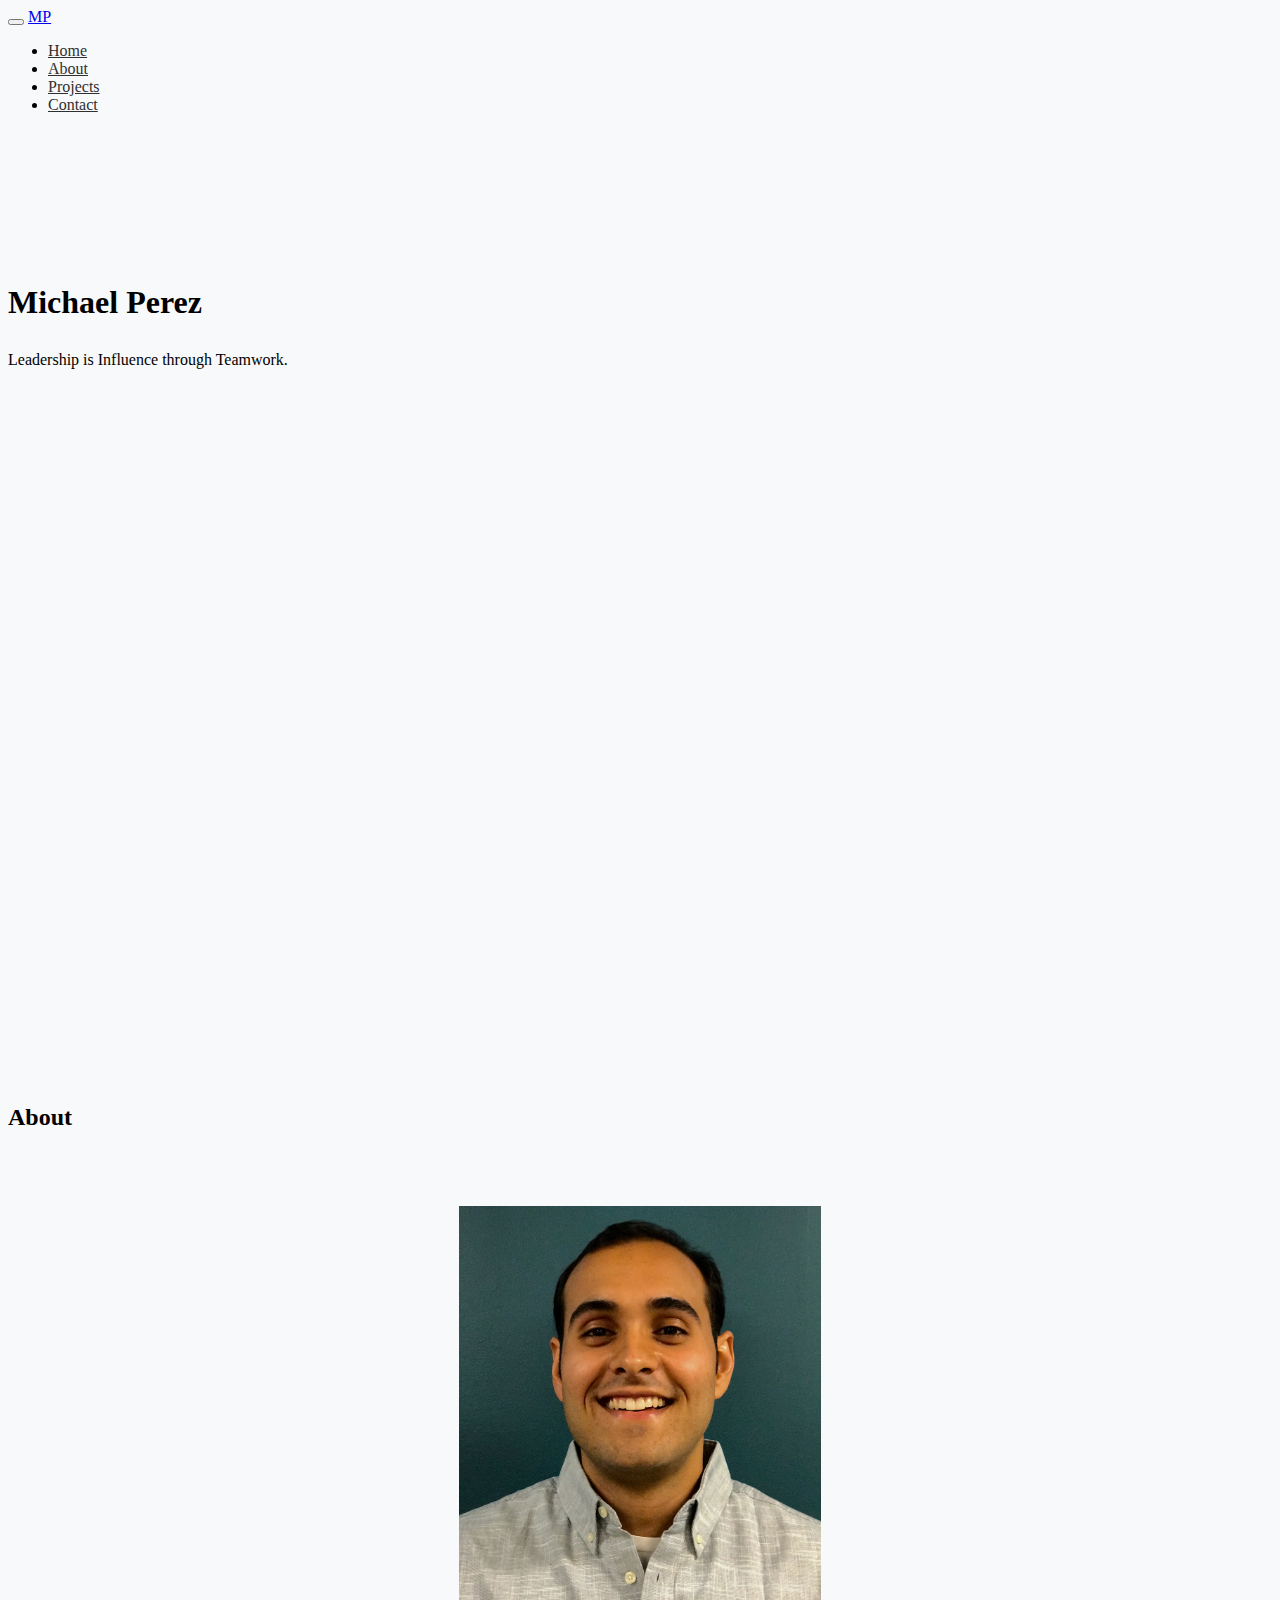
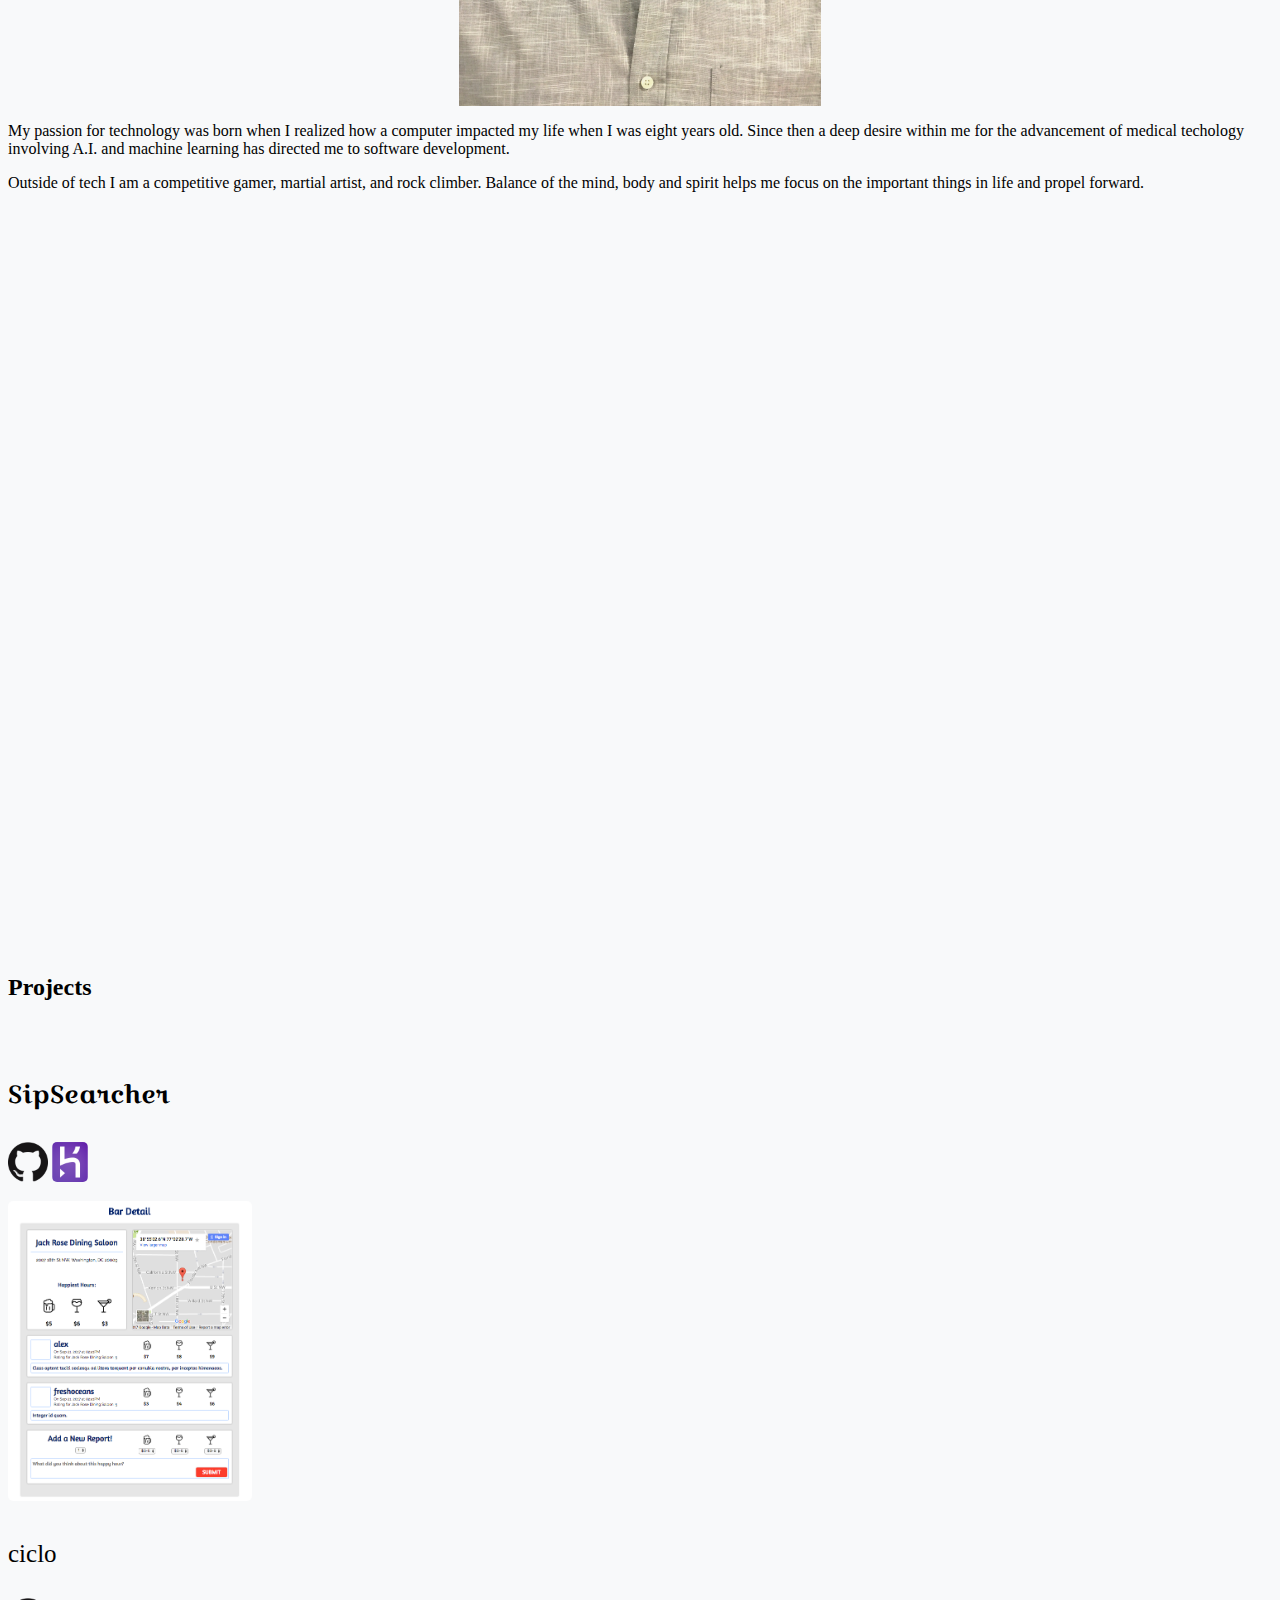
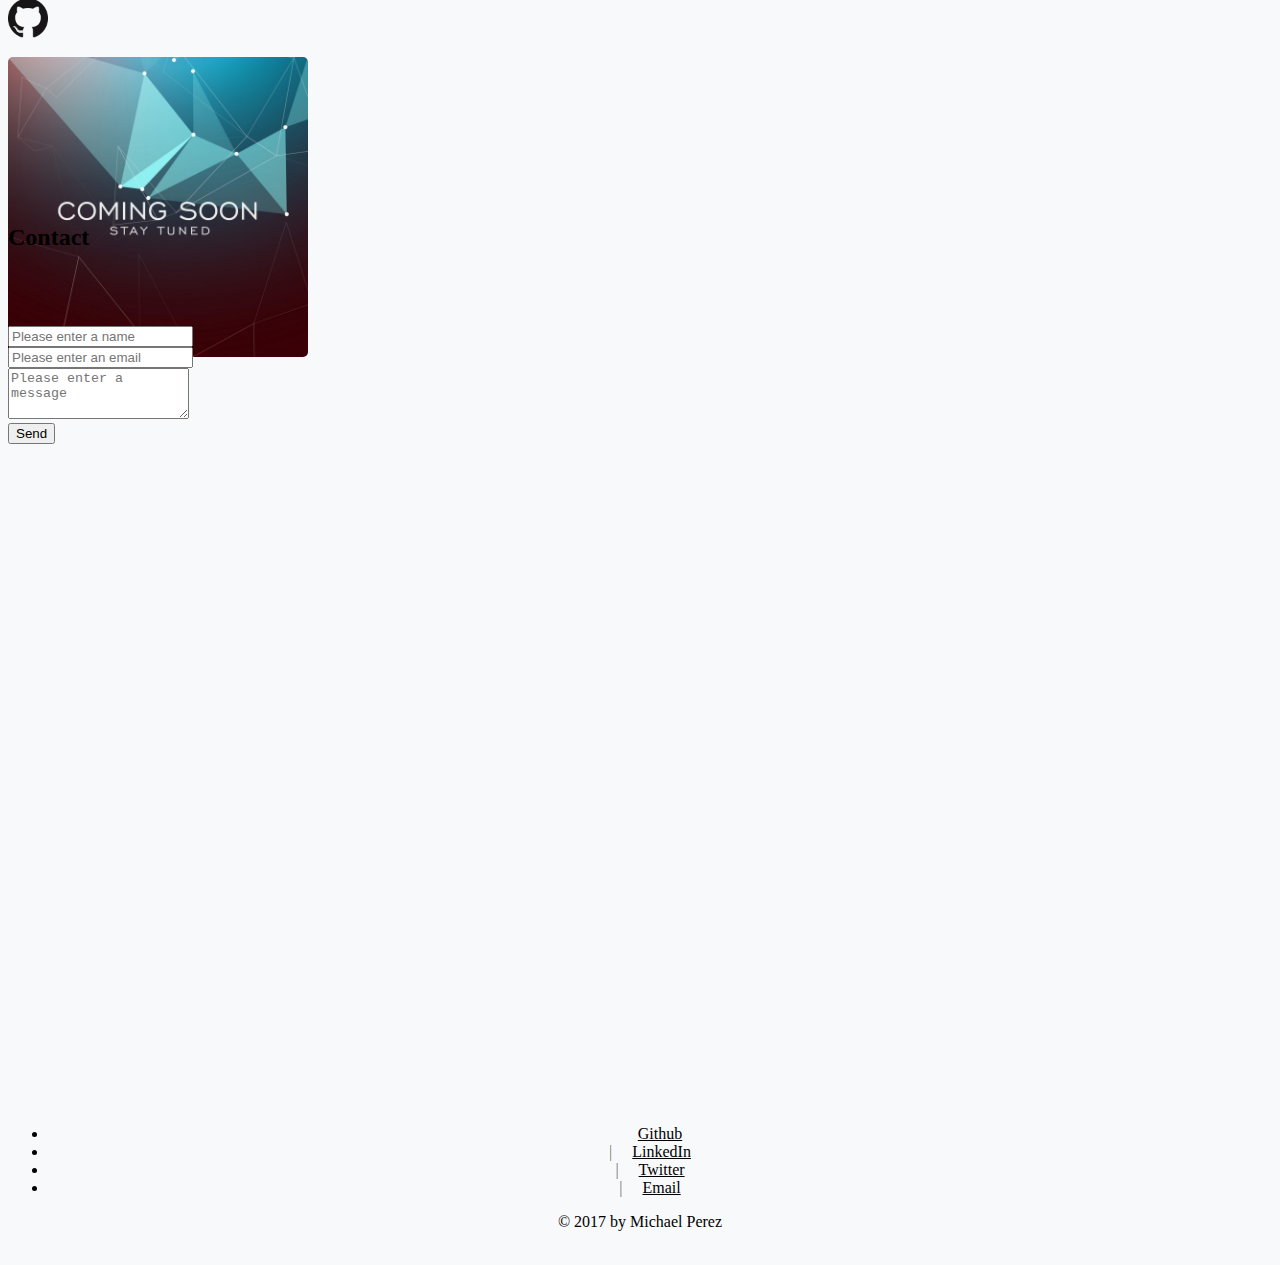
<file: index.html>
<!doctype html>
<html lang="en">
    <!-- ======= ======= ======= head ======= ======= ======= -->
	<head>
	    <meta charset="utf-8">
		<meta name="viewport" content="width=device-width, initial-scale=1">
	    <title>MichaelPerez.io</title>
        <!-- === Bootstrap === -->
        <link rel="stylesheet" href="https://maxcdn.bootstrapcdn.com/bootstrap/4.0.0-beta/css/bootstrap.min.css" integrity="sha384-/Y6pD6FV/Vv2HJnA6t+vslU6fwYXjCFtcEpHbNJ0lyAFsXTsjBbfaDjzALeQsN6M" crossorigin="anonymous">
        <!-- === Fonts === -->
		<link href="https://fonts.googleapis.com/css?family=Open+Sans" rel="stylesheet">
		<link href="https://fonts.googleapis.com/css?family=Amaranth|Raleway|Croissant+One|Shrikhand" rel="stylesheet">
		<!-- == CSS Sheet == -->
        <link rel="stylesheet" type="text/css" href="public/style.css">
	</head>
    <!-- ======= ======= ======= body ======= ======= ======= -->
	<body>

			<!-- ===== Fixed navbar with toggle ===== -->
			<nav class="navbar navbar-custom fixed-top navbar-toggleable-md navbar-light bg-faded">
			  <button class="navbar-toggler navbar-toggler-right" type="button" data-toggle="collapse" data-target="#navbarNav" aria-controls="navbarNav" aria-expanded="false" aria-label="Toggle navigation">
			    <span class="navbar-toggler-icon"></span>
			  </button>
			  <a class="navbar-brand" href="index.html">MP</a>
			  <div class="collapse navbar-collapse" id="navbarNav">
			    <ul class="navbar-nav">
			      <li class="nav-item">
			        <a class="nav-link" href="#">Home</a>
			      </li>
			      <li class="nav-item">
			        <a class="nav-link" href="#about">About</a>
			      </li>
				  <!-- <li class="nav-item">
					<a class="nav-link" href="#toolbox">Toolbox</a>
				  </li> -->
			      <li class="nav-item">
			        <a class="nav-link" href="#projects">Projects</a>
			      </li>
			      <li class="nav-item">
			        <a class="nav-link" href="#contact">Contact</a>
			      </li>
			    </ul>
			  </div>
			</nav>

			<!-- ===== Home Splash ===== -->
			<div class="jumbotron jumbotron-fluid bg-light text-black" style="height:800px">
			  <div class="container text-center">
			    <h1 class="display-3" id="name-title">Michael Perez</h1>
			    <p class="slogan">Leadership is Influence through Teamwork.</p>
			  </div>
			</div>

			<!-- ===== About Section ===== -->
			<section class="about text-center" id="about">
				<div class="container-fluid about-container bg-light text-black" style="height:600px">
					<h2 class="display-4" id="about-title">About</h2>
					<div class="row">
						<div class="col-md-6 about-image d-flex">
						</div>
						<div class="col-lg-4 col-md-6 about-text d-flex flex-column justify-content-center">
							<p>My passion for technology was born when I realized how a computer impacted my life when I was eight years old. Since then a deep desire within me for the advancement of medical techology involving A.I. and machine learning has directed me to software development.</p>
							<p>Outside of tech I am a competitive gamer, martial artist, and rock climber. Balance of the mind, body and spirit helps me focus on the important things in life and propel forward.</p>
						</div>
					</div> <!-- == close row == -->
				</div> <!-- == close container fluid == -->
			</section> <!-- == close about section == -->

			<!-- ===== Toolbox Section ===== -->
			<section class="toolbox text-center" id="toolbox">
				<div class=" container-fluid toolbox-container bg-light text-black" style="height:800px">
					<!-- <h2 class="display-4" id="toolbox-title">Toolbox</h2> -->
					<div class="row">
						<div class="col-md-8">
							<!-- List of Technology Knowledge -->
						</div>
					</div>
				</div>
			</section>

			<!-- ===== Projects Section ===== -->
			<section class="projects text-center" id="projects">
				<div class="container-fluid projects-container bg-light text-black" style="height:800px">
					<h2 class="display-4" id="projects-title">Projects</h2>
					<div class="row">
						<div class="col-md-6 project-text d-flex flex-column justify-content-center">
							<p class="project-ss">SipSearcher</p>
							<a href="https://github.com/FreshOceans/SipSearcher"><img src="images/github.png" alt="SS Github"></a>
							<a href="https://sipsearcher.herokuapp.com/">
								<img src="images/heroku.png" alt="SS Heroku"></a>
						</div>
						<div class="col-md-6 project-title d-flex align-items-center justify-content-center">
							<a href="https://sipsearcher.herokuapp.com/">
								<img src="images/sipsearcher.png" style="height:300px" alt="sipsearcher" class="rounded img-fluid">
							</a>
						</div>
					</div>
					<div class="row">
					    <div class="col-md-6 project-text d-flex flex-column justify-content-center">
					        <p class="project-ciclo">ciclo</p>
					        <a href="https://github.com/FreshOceans/ciclo"><img src="images/github.png" alt="ciclo Github"></a>
					        <!-- <a href="https://ciclo.herokuapp.com/">
					            <img src="images/heroku.png" alt="ciclo Heroku"></a> -->
					    </div>
					    <div class="col-md-6 project-title d-flex align-items-center justify-content-center">
					        <!-- <a href="https://ciclo.herokuapp.com/">
					            <img src="images/sipsearcher.png" style="height:300px" style="" alt="sipsearcher" class="rounded img-fluid">
					        </a> -->
					        <img src="images/soon.jpg" alt="Coming Soon" style="height:300px" class="rounded img-fluid">
					    </div>
					</div>
				</div> <!-- == close container fluid == -->
			</section> <!-- == close about section == -->

			<!-- ===== Contact Section ===== -->
			<section class="contact text-center" id="contact">
				<div class="contact-container d-flex align-items-center flex-column justify-content-center h-100 bg-light text-black" style="height:800px">
				    <h2 class="display-4" id="contact-title">Contact</h2>
				    <form action="https://formspree.io/freshoceans@gmail.com" method="POST">
				        <div class="form-group">
				            <input class="form-control form-control-lg" placeholder="Please enter a name" name="name" type="text">
				        </div>
				        <div class="form-group">
				            <input class="form-control form-control-lg" placeholder="Please enter an email" name="_replyto" type="email">
				        </div>
						<div class="form-group">
							<textarea class="form-control form-control-lg" placeholder="Please enter a message" type="text" rows="3"></textarea>
						</div>
				        <div class="form-group">
				            <button class="btn btn-success btn-lg btn-block" value="Send">Send</button>
				        </div>
				    </form>
				</div>
			</section>

			<!-- ===== Footer ===== -->
			<footer>
				<div class="container bg-light text-black">
					<div class="row">
						<div class="col-md-12 text-center">
							<ul class="list-inline social-links">
								<li class="list-inline-item social-link"><a href="https://github.com/FreshOceans">Github</a></li>
								<li class="list-inline-item social-link"><a href="https://linkedin.com/in/mperez03">LinkedIn</a></li>
								<li class="list-inline-item social-link"><a href="https://twitter.com/FreshOceans">Twitter</a></li>
								<li class="list-inline-item social-link"><a href="mailto:freshoceans@gmail.com">Email</a></li>
							</ul>
						</div>
					</div>
					<div class="row">
						<div class="col-md-12 text-center">
							<p>© 2017 by Michael Perez</p>
						</div>
					</div>
				</div>
			</footer>

    <!-- == scripts == -->
    <script src="https://code.jquery.com/jquery-3.2.1.slim.min.js" integrity="sha384-KJ3o2DKtIkvYIK3UENzmM7KCkRr/rE9/Qpg6aAZGJwFDMVNA/GpGFF93hXpG5KkN" crossorigin="anonymous"></script>
    <script src="https://cdnjs.cloudflare.com/ajax/libs/popper.js/1.11.0/umd/popper.min.js" integrity="sha384-b/U6ypiBEHpOf/4+1nzFpr53nxSS+GLCkfwBdFNTxtclqqenISfwAzpKaMNFNmj4" crossorigin="anonymous"></script>
    <script src="https://maxcdn.bootstrapcdn.com/bootstrap/4.0.0-beta/js/bootstrap.min.js" integrity="sha384-h0AbiXch4ZDo7tp9hKZ4TsHbi047NrKGLO3SEJAg45jXxnGIfYzk4Si90RDIqNm1" crossorigin="anonymous"></script>
    <script type="text/javascript" src="script.js"></script>
    </body>
</html>
</file>
<file: public/style.css>
/* ======= ======= =======  mixins (defined)  ======= ======= ======= */
/* change the brand and text color */
.navbar-custom .navbar-nav .nav-link {
  color: #303030; }

.navbar-custom .nav-item.active .nav-link,
.navbar-custom .nav-item:hover .nav-link {
  color: #3C82F5; }

#name-title {
  margin-top: 170px; }

.slogan {
  margin-top: 30px; }

#name {
  margin-top: 50px; }

#about-title {
  margin-bottom: 75px; }

.about-image {
  background: url(../images/MP.jpg);
  background-size: contain;
  background-position: center;
  background-repeat: no-repeat;
  height: 500px; }

@media (min-width: 576px) and (max-width: 767px) {
  .about-text {
    margin-top: 30px; } }
@media (max-width: 575px) {
  .about-text {
    margin-top: 30px; } }

#projects-title {
  margin-bottom: 75px; }

.project-title {
  margin-bottom: 20px; }

.projects {
  padding-top: 50px; }

img {
  height: 40px;
  margin-top: 5px;
  margin-bottom: 10px;
  border-radius: 5px; }

.project-ss {
  font-size: 25px;
  font-family: "Croissant One", cursive; }

.project-ciclo {
  font-size: 25px; }

.contact {
  margin-bottom: 75px; }

.contact-container {
  margin-top: 50px; }

#contact-title {
  margin-bottom: 75px; }

footer {
  margin-top: 30px;
  padding: 10px 0;
  text-align: center; }

.social-link:not(:first-of-type)::before {
  content: '|';
  display: inline-block;
  color: rgba(0, 0, 0, 0.6); }

.social-link a {
  color: black;
  display: inline-block;
  margin: 0 20px 0 20px; }

body {
  background-color: #F8F9FA; }

/*# sourceMappingURL=style.css.map */
</file>
